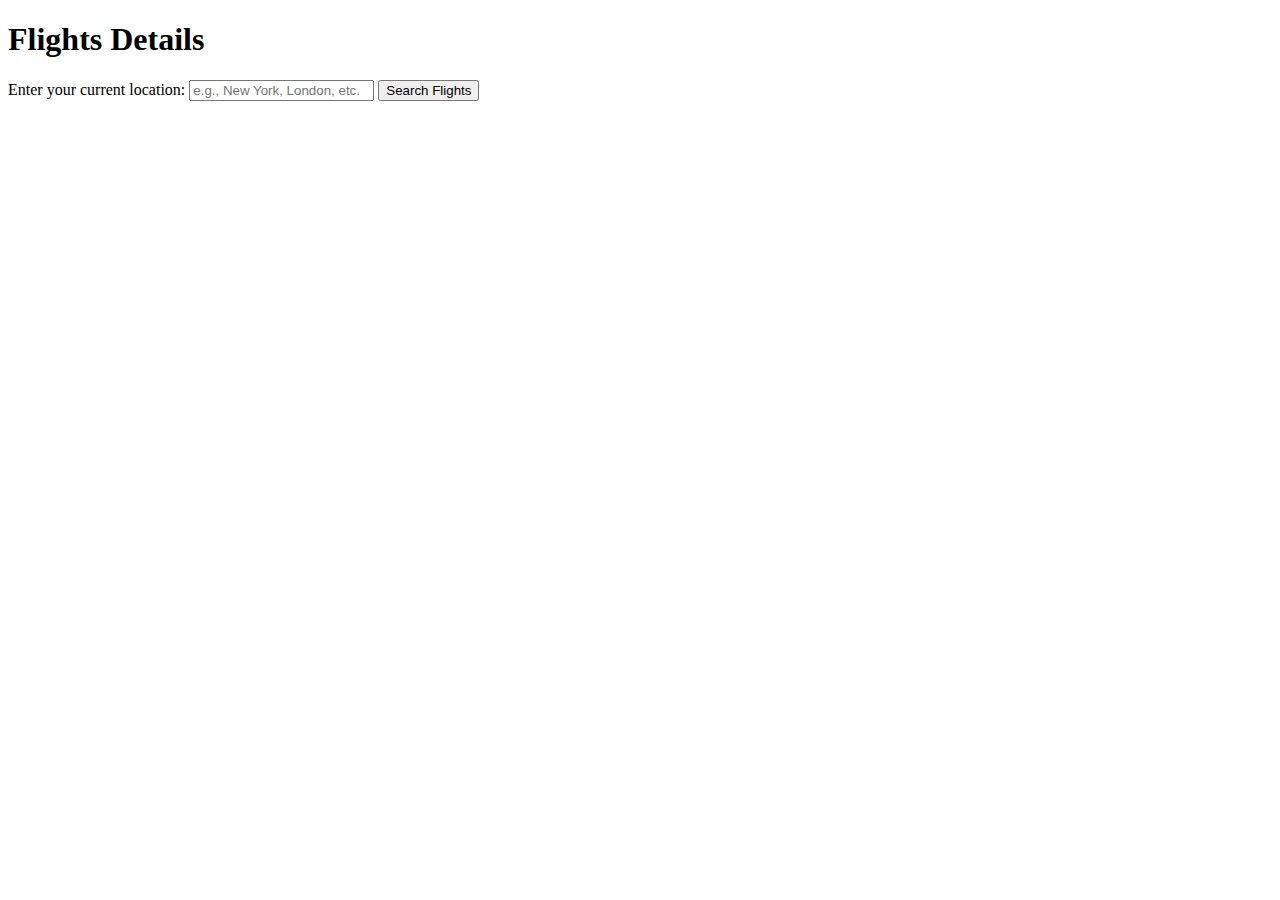
<file: flights-details.html>
<!DOCTYPE html>
<html lang="en">
<head>
    <meta charset="UTF-8">
    <meta http-equiv="X-UA-Compatible" content="IE=edge">
    <meta name="viewport" content="width=device-width, initial-scale=1.0">
    <title>Flights Details</title>
</head>
<body>
    <h1>Flights Details</h1>
    <label for="from-location">Enter your current location:</label>
    <input type="text" id="from-location" placeholder="e.g., New York, London, etc.">
    <button onclick="fetchFlights()">Search Flights</button>
    <div id="flights-details"></div>
    <script>
        function fetchFlights() {
            const fromLocation = document.getElementById('from-location').value;
            const data = JSON.stringify({
                search: fromLocation
            });

            const xhr = new XMLHttpRequest();
            xhr.withCredentials = true;

            xhr.addEventListener('readystatechange', function () {
                if (this.readyState === this.DONE) {
                    const airports = JSON.parse(this.responseText);
                    if (airports && airports.length > 0) {
                        const airportCode = airports[0].code;
                        fetch(`https://airports.p.rapidapi.com/flights/${airportCode}`)
                            .then(response => response.json())
                            .then(data => {
                                const flightsDetailsElement = document.getElementById('flights-details');
                                if (data && data.flights && data.flights.length > 0) {
                                    flightsDetailsElement.innerHTML = '';
                                    data.flights.forEach(flight => {
                                        const flightDetails = `
                                            <div>
                                                <h3>Flight Number: ${flight.number}</h3>
                                                <p>Departure Time: ${flight.departureTime}</p>
                                                <p>Arrival Time: ${flight.arrivalTime}</p>
                                                <p>Price: ${flight.price}</p>
                                            </div>
                                        `;
                                        flightsDetailsElement.innerHTML += flightDetails;
                                    });
                                } else {
                                    flightsDetailsElement.innerHTML = '<p>No flights found.</p>';
                                }
                            })
                            .catch(error => {
                                console.error('Error fetching flights:', error);
                            });
                    }
                }
            });

            xhr.open('POST', 'https://airports.p.rapidapi.com/search/term', true);
            xhr.setRequestHeader('Content-Type', 'application/json');
            xhr.setRequestHeader('X-RapidAPI-Key', '9681dfce48msh98569dd17fe4c3fp13fc35jsncaf57cfdfd5c');
            xhr.setRequestHeader('X-RapidAPI-Host', 'airports.p.rapidapi.com');

            xhr.send(data);
        }
    </script>
</body>
</html>
</file>
